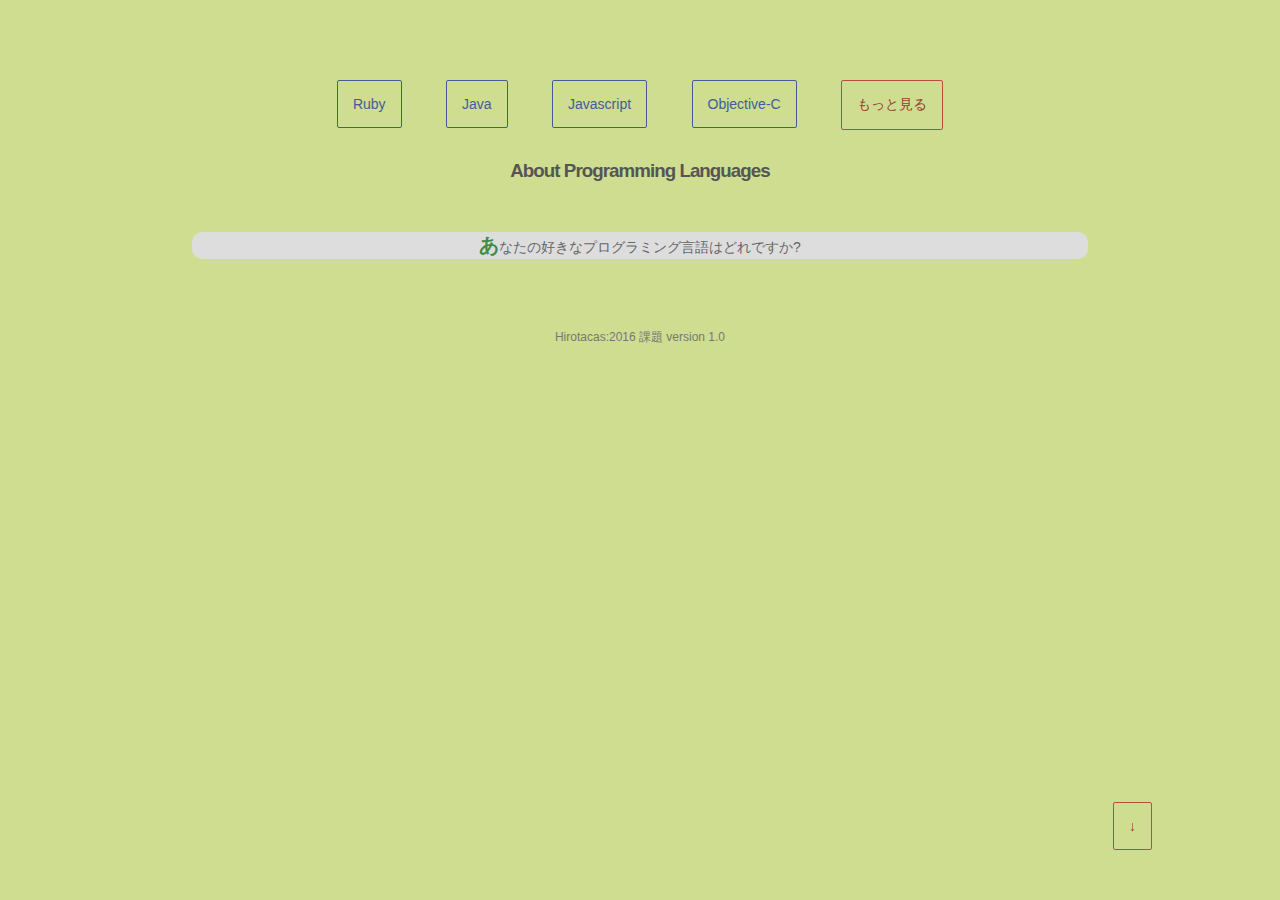
<file: www/index.html>
<!doctype html>
<html lang="ja">
<head>
  <meta charset="UTF-8">
  <meta name="viewport"
        content="width=device-width, user-scalable=no, initial-scale=1.0, maximum-scale=1.0, minimum-scale=1.0">
  <meta http-equiv="X-UA-Compatible" content="ie=edge">
  <link rel="stylesheet" href="css/normalize.css">
  <link rel="stylesheet" href="css/style.css">
  <script src="js/jquery-3.1.0.min.js"></script>
  <title>jQueryでメニュー切り替え</title>
</head>
<body>

<script src="js/script.js"></script>

<nav>
  <div class="global_nav">
    <ul>
      <li><a href="ruby.html" class="btn btn-primary">Ruby</a></li>
      <li><a href="java.html" class="btn btn-primary">Java</a></li>
      <li><a href="javascript.html" class="btn btn-primary">Javascript</a></li>
      <li><a href="objective_c.html" class="btn btn-primary">Objective-C</a></li>
      <li>
        <button id="more" class="btn btn-impact">もっと見る</button>
      </li>
    </ul>
  </div>
  
  <div class="menu">
    <div class="main_menu">
      <h3>About Programming Languages</h3>
    </div>
    <div class="more_menu global_nav">
      <ul>
        <li><a href="c_sharp.html" class="btn btn-primary">C#</a></li>
        <li><a href="go.html" class="btn btn-primary">Go</a></li>
      </ul>
    </div>
  </div>
  <div id="scroll">
    <div class="scroll-up">
      <button class="btn btn-impact">↑</button>
    </div>
    <div class="scroll-down">
      <button class="btn btn-impact">↓</button>
    </div>
  </div>
</nav>
<article>
  <div id="main">
    <p class="title">あなたの好きなプログラミング言語はどれですか?</div>
  </div>
</article>
<aside>
  <footer>
    <p>Hirotacas:2016 課題 version 1.0</p>
  </footer>
</aside>
</body>
</html>
</file>
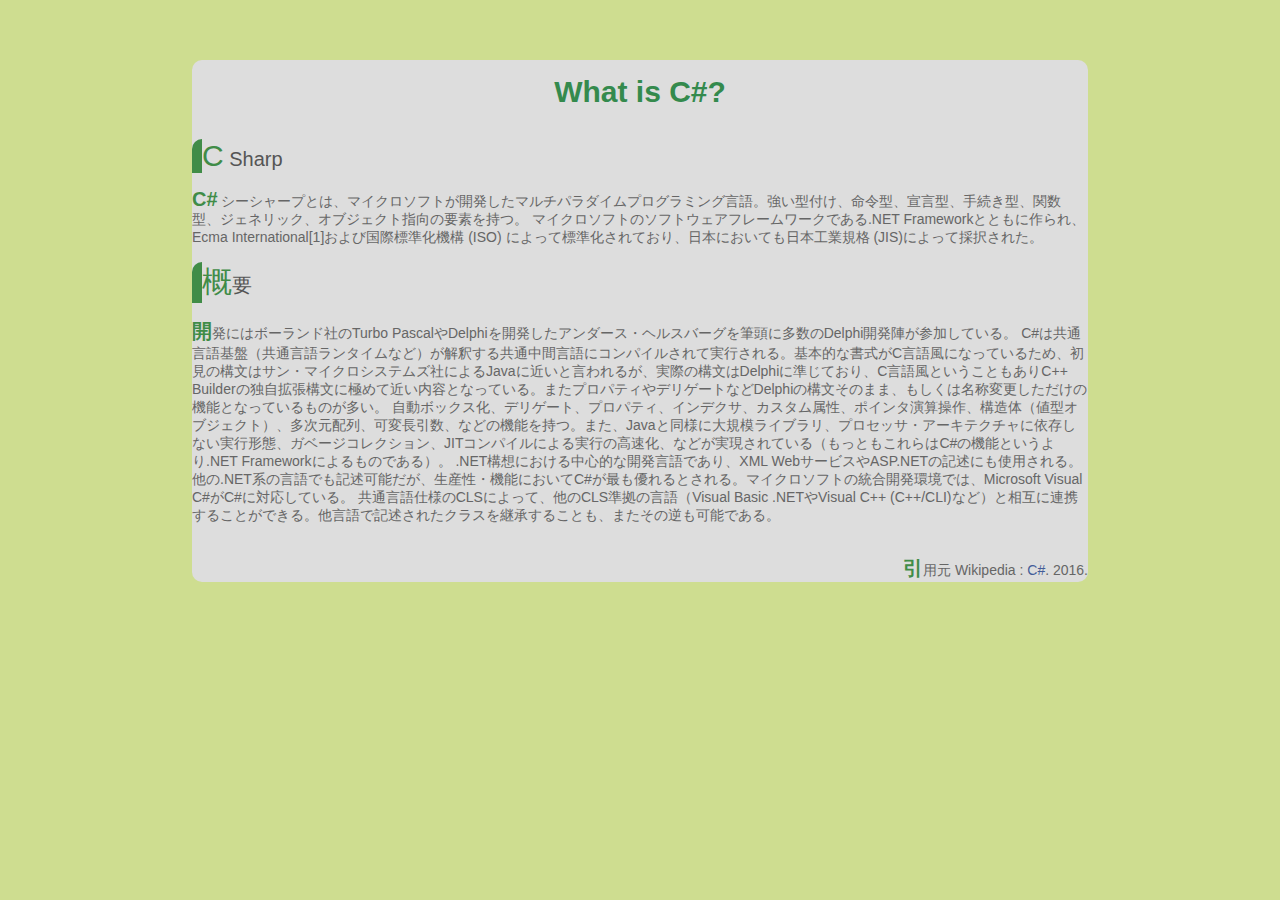
<file: www/c_sharp.html>
<!doctype html>
<html lang="ja">
<head>
  <meta charset="UTF-8">
  <meta name="description" content="Programming languages">
  <link rel="stylesheet" href="css/normalize.css">
  <link rel="stylesheet" href="css/style.css">
  <title>C#とは</title>
</head>
<body>

<article>
  <div id="main">
    <h3>What is C#?</h3>
    <section>
      <h4>C Sharp</h4>
      <p>
        C# シーシャープとは、マイクロソフトが開発したマルチパラダイムプログラミング言語。強い型付け、命令型、宣言型、手続き型、関数型、ジェネリック、オブジェクト指向の要素を持つ。
        マイクロソフトのソフトウェアフレームワークである.NET Frameworkとともに作られ、Ecma International[1]および国際標準化機構 (ISO) によって標準化されており、日本においても日本工業規格
        (JIS)によって採択された。
      </p>
    </section>
    <section>
      <h4>概要</h4>
      <p>
        開発にはボーランド社のTurbo PascalやDelphiを開発したアンダース・ヘルスバーグを筆頭に多数のDelphi開発陣が参加している。
        C#は共通言語基盤（共通言語ランタイムなど）が解釈する共通中間言語にコンパイルされて実行される。基本的な書式がC言語風になっているため、初見の構文はサン・マイクロシステムズ社によるJavaに近いと言われるが、実際の構文はDelphiに準じており、C言語風ということもありC++
        Builderの独自拡張構文に極めて近い内容となっている。またプロパティやデリゲートなどDelphiの構文そのまま、もしくは名称変更しただけの機能となっているものが多い。
        自動ボックス化、デリゲート、プロパティ、インデクサ、カスタム属性、ポインタ演算操作、構造体（値型オブジェクト）、多次元配列、可変長引数、などの機能を持つ。また、Javaと同様に大規模ライブラリ、プロセッサ・アーキテクチャに依存しない実行形態、ガベージコレクション、JITコンパイルによる実行の高速化、などが実現されている（もっともこれらはC#の機能というより.NET
        Frameworkによるものである）。
        .NET構想における中心的な開発言語であり、XML
        WebサービスやASP.NETの記述にも使用される。他の.NET系の言語でも記述可能だが、生産性・機能においてC#が最も優れるとされる。マイクロソフトの統合開発環境では、Microsoft Visual
        C#がC#に対応している。
        共通言語仕様のCLSによって、他のCLS準拠の言語（Visual Basic .NETやVisual C++
        (C++/CLI)など）と相互に連携することができる。他言語で記述されたクラスを継承することも、またその逆も可能である。
      </p>
    </section>
    <p class="quotation">
      引用元 Wikipedia : <a href="https://ja.wikipedia.org/wiki/C_Sharp" target="_blank">C#</a>. 2016.
    </p>
  </div>
</article>

</body>
</html>
</file>
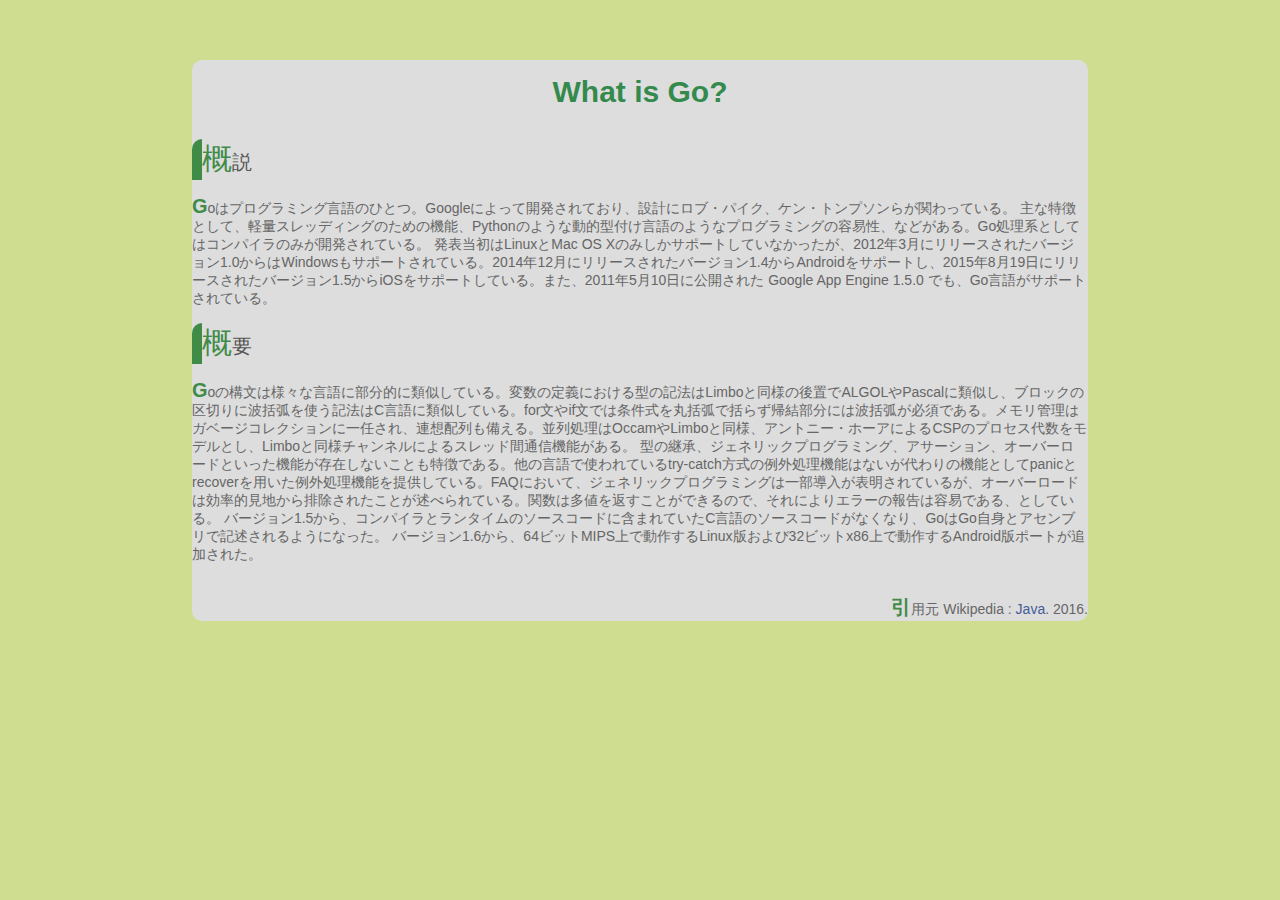
<file: www/go.html>
<!doctype html>
<html lang="ja">
<head>
  <meta charset="UTF-8">
  <meta name="description" content="Programming languages">
  <link rel="stylesheet" href="css/normalize.css">
  <link rel="stylesheet" href="css/style.css">
  <title>Goとは</title>
</head>
<body>

<article>
  <div id="main">
    <h3>What is Go?</h3>
    <section>
      <h4>概説</h4>
      <p>
        Goはプログラミング言語のひとつ。Googleによって開発されており、設計にロブ・パイク、ケン・トンプソンらが関わっている。
        主な特徴として、軽量スレッディングのための機能、Pythonのような動的型付け言語のようなプログラミングの容易性、などがある。Go処理系としてはコンパイラのみが開発されている。
        発表当初はLinuxとMac OS
        Xのみしかサポートしていなかったが、2012年3月にリリースされたバージョン1.0からはWindowsもサポートされている。2014年12月にリリースされたバージョン1.4からAndroidをサポートし、2015年8月19日にリリースされたバージョン1.5からiOSをサポートしている。また、2011年5月10日に公開された
        Google App Engine 1.5.0 でも、Go言語がサポートされている。
      </p>
    </section>
    <section>
      <h4>概要</h4>
      <p>
        Goの構文は様々な言語に部分的に類似している。変数の定義における型の記法はLimboと同様の後置でALGOLやPascalに類似し、ブロックの区切りに波括弧を使う記法はC言語に類似している。for文やif文では条件式を丸括弧で括らず帰結部分には波括弧が必須である。メモリ管理はガベージコレクションに一任され、連想配列も備える。並列処理はOccamやLimboと同様、アントニー・ホーアによるCSPのプロセス代数をモデルとし、Limboと同様チャンネルによるスレッド間通信機能がある。
        型の継承、ジェネリックプログラミング、アサーション、オーバーロードといった機能が存在しないことも特徴である。他の言語で使われているtry-catch方式の例外処理機能はないが代わりの機能としてpanicとrecoverを用いた例外処理機能を提供している。FAQにおいて、ジェネリックプログラミングは一部導入が表明されているが、オーバーロードは効率的見地から排除されたことが述べられている。関数は多値を返すことができるので、それによりエラーの報告は容易である、としている。
        バージョン1.5から、コンパイラとランタイムのソースコードに含まれていたC言語のソースコードがなくなり、GoはGo自身とアセンブリで記述されるようになった。
        バージョン1.6から、64ビットMIPS上で動作するLinux版および32ビットx86上で動作するAndroid版ポートが追加された。
      </p>
    </section>
    <p class="quotation">
      引用元 Wikipedia : <a
            href="https://ja.wikipedia.org/wiki/Go_(%E3%83%97%E3%83%AD%E3%82%B0%E3%83%A9%E3%83%9F%E3%83%B3%E3%82%B0%E8%A8%80%E8%AA%9E)"
            target="_blank">Java</a>. 2016.
    </p>
  </div>
</article>

</body>
</html>
</file>
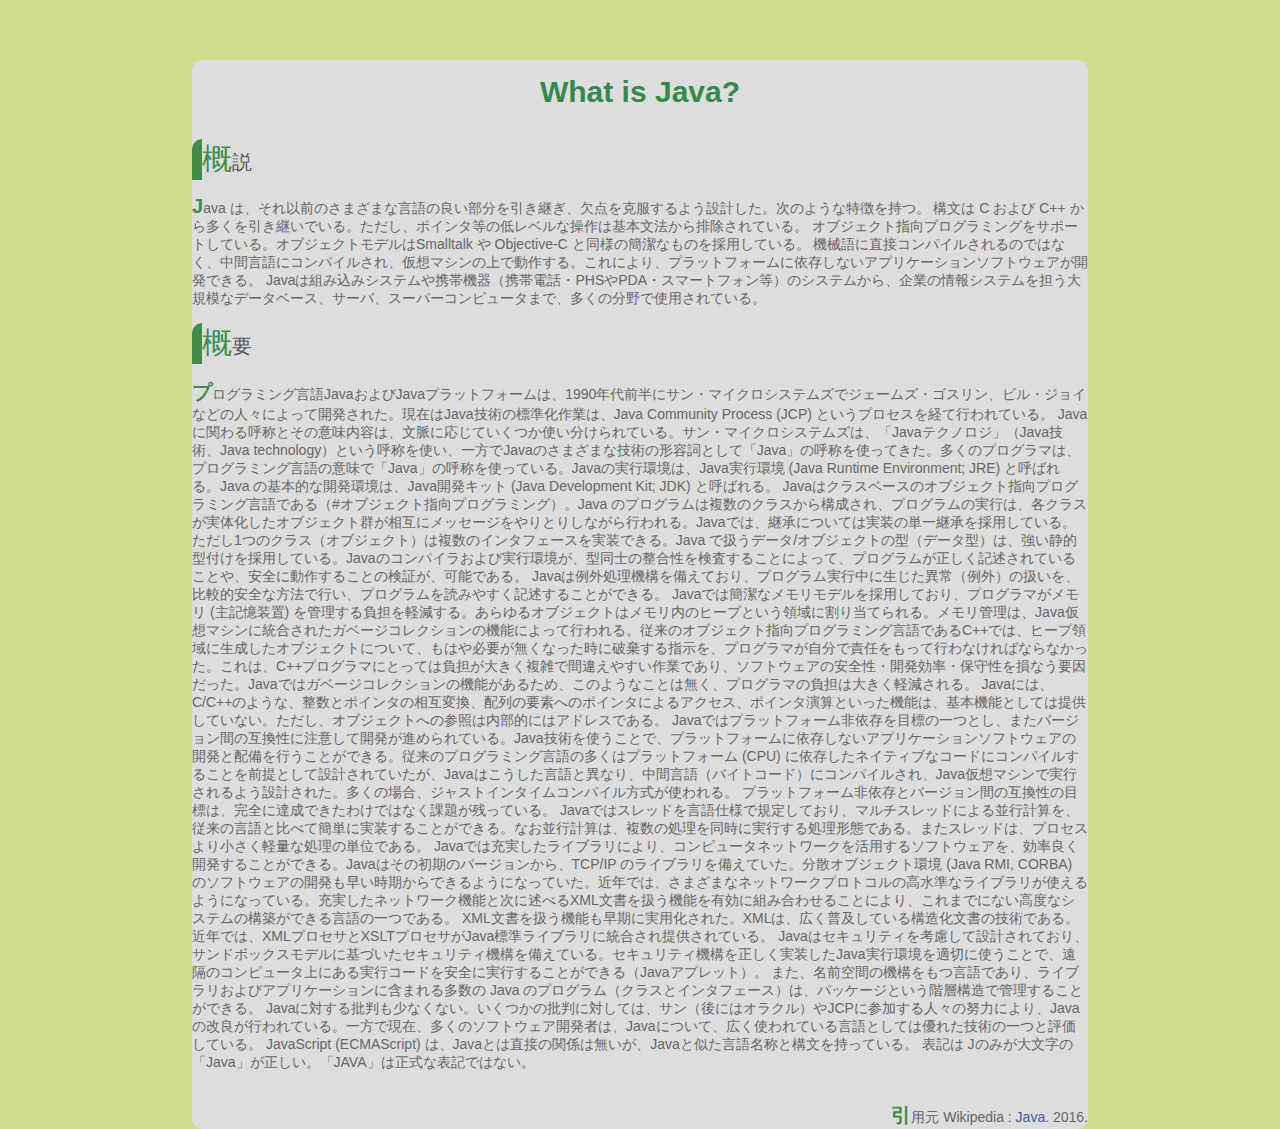
<file: www/java.html>
<!doctype html>
<html lang="ja">
<head>
  <meta charset="UTF-8">
  <meta name="description" content="Programming languages">
  <link rel="stylesheet" href="css/normalize.css">
  <link rel="stylesheet" href="css/style.css">
  <title>Javaとは</title>
</head>
<body>

<article>
  <div id="main">
    <h3>What is Java?</h3>
    <section>
      <h4>概説</h4>
      <p>
        Java は、それ以前のさまざまな言語の良い部分を引き継ぎ、欠点を克服するよう設計した。次のような特徴を持つ。
        構文は C および C++ から多くを引き継いでいる。ただし、ポインタ等の低レベルな操作は基本文法から排除されている。
        オブジェクト指向プログラミングをサポートしている。オブジェクトモデルはSmalltalk や Objective-C と同様の簡潔なものを採用している。
        機械語に直接コンパイルされるのではなく、中間言語にコンパイルされ、仮想マシンの上で動作する。これにより、プラットフォームに依存しないアプリケーションソフトウェアが開発できる。
        Javaは組み込みシステムや携帯機器（携帯電話・PHSやPDA・スマートフォン等）のシステムから、企業の情報システムを担う大規模なデータベース、サーバ、スーパーコンピュータまで、多くの分野で使用されている。
      </p>
    </section>
    <section>
      <h4>概要</h4>
      <p>
        プログラミング言語JavaおよびJavaプラットフォームは、1990年代前半にサン・マイクロシステムズでジェームズ・ゴスリン、ビル・ジョイなどの人々によって開発された。現在はJava技術の標準化作業は、Java
        Community Process (JCP) というプロセスを経て行われている。
        Javaに関わる呼称とその意味内容は、文脈に応じていくつか使い分けられている。サン・マイクロシステムズは、「Javaテクノロジ」（Java技術、Java
        technology）という呼称を使い、一方でJavaのさまざまな技術の形容詞として「Java」の呼称を使ってきた。多くのプログラマは、プログラミング言語の意味で「Java」の呼称を使っている。Javaの実行環境は、Java実行環境
        (Java Runtime Environment; JRE) と呼ばれる。Java の基本的な開発環境は、Java開発キット (Java Development Kit; JDK) と呼ばれる。
        Javaはクラスベースのオブジェクト指向プログラミング言語である（#オブジェクト指向プログラミング）。Java
        のプログラムは複数のクラスから構成され、プログラムの実行は、各クラスが実体化したオブジェクト群が相互にメッセージをやりとりしながら行われる。Javaでは、継承については実装の単一継承を採用している。ただし1つのクラス（オブジェクト）は複数のインタフェースを実装できる。Java
        で扱うデータ/オブジェクトの型（データ型）は、強い静的型付けを採用している。Javaのコンパイラおよび実行環境が、型同士の整合性を検査することによって、プログラムが正しく記述されていることや、安全に動作することの検証が、可能である。
        Javaは例外処理機構を備えており、プログラム実行中に生じた異常（例外）の扱いを、比較的安全な方法で行い、プログラムを読みやすく記述することができる。
        Javaでは簡潔なメモリモデルを採用しており、プログラマがメモリ (主記憶装置)
        を管理する負担を軽減する。あらゆるオブジェクトはメモリ内のヒープという領域に割り当てられる。メモリ管理は、Java仮想マシンに統合されたガベージコレクションの機能によって行われる。従来のオブジェクト指向プログラミング言語であるC++では、ヒープ領域に生成したオブジェクトについて、もはや必要が無くなった時に破棄する指示を、プログラマが自分で責任をもって行わなければならなかった。これは、C++プログラマにとっては負担が大きく複雑で間違えやすい作業であり、ソフトウェアの安全性・開発効率・保守性を損なう要因だった。Javaではガベージコレクションの機能があるため、このようなことは無く、プログラマの負担は大きく軽減される。
        Javaには、C/C++のような、整数とポインタの相互変換、配列の要素へのポインタによるアクセス、ポインタ演算といった機能は、基本機能としては提供していない。ただし、オブジェクトへの参照は内部的にはアドレスである。
        Javaではプラットフォーム非依存を目標の一つとし、またバージョン間の互換性に注意して開発が進められている。Java技術を使うことで、プラットフォームに依存しないアプリケーションソフトウェアの開発と配備を行うことができる。従来のプログラミング言語の多くはプラットフォーム
        (CPU)
        に依存したネイティブなコードにコンパイルすることを前提として設計されていたが、Javaはこうした言語と異なり、中間言語（バイトコード）にコンパイルされ、Java仮想マシンで実行されるよう設計された。多くの場合、ジャストインタイムコンパイル方式が使われる。
        プラットフォーム非依存とバージョン間の互換性の目標は、完全に達成できたわけではなく課題が残っている。
        Javaではスレッドを言語仕様で規定しており、マルチスレッドによる並行計算を、従来の言語と比べて簡単に実装することができる。なお並行計算は、複数の処理を同時に実行する処理形態である。またスレッドは、プロセスより小さく軽量な処理の単位である。
        Javaでは充実したライブラリにより、コンピュータネットワークを活用するソフトウェアを、効率良く開発することができる。Javaはその初期のバージョンから、TCP/IP のライブラリを備えていた。分散オブジェクト環境
        (Java RMI, CORBA)
        のソフトウェアの開発も早い時期からできるようになっていた。近年では、さまざまなネットワークプロトコルの高水準なライブラリが使えるようになっている。充実したネットワーク機能と次に述べるXML文書を扱う機能を有効に組み合わせることにより、これまでにない高度なシステムの構築ができる言語の一つである。
        XML文書を扱う機能も早期に実用化された。XMLは、広く普及している構造化文書の技術である。近年では、XMLプロセサとXSLTプロセサがJava標準ライブラリに統合され提供されている。
        Javaはセキュリティを考慮して設計されており、サンドボックスモデルに基づいたセキュリティ機構を備えている。セキュリティ機構を正しく実装したJava実行環境を適切に使うことで、遠隔のコンピュータ上にある実行コードを安全に実行することができる（Javaアプレット）。
        また、名前空間の機構をもつ言語であり、ライブラリおよびアプリケーションに含まれる多数の Java のプログラム（クラスとインタフェース）は、パッケージという階層構造で管理することができる。
        Javaに対する批判も少なくない。いくつかの批判に対しては、サン（後にはオラクル）やJCPに参加する人々の努力により、Javaの改良が行われている。一方で現在、多くのソフトウェア開発者は、Javaについて、広く使われている言語としては優れた技術の一つと評価している。
        JavaScript (ECMAScript) は、Javaとは直接の関係は無いが、Javaと似た言語名称と構文を持っている。
        表記は Jのみが大文字の「Java」が正しい。「JAVA」は正式な表記ではない。
      </p>
    </section>
    <p class="quotation">
      引用元 Wikipedia : <a href="https://ja.wikipedia.org/wiki/Java" target="_blank">Java</a>. 2016.
    </p>
  </div>
</article>

</body>
</html>
</file>
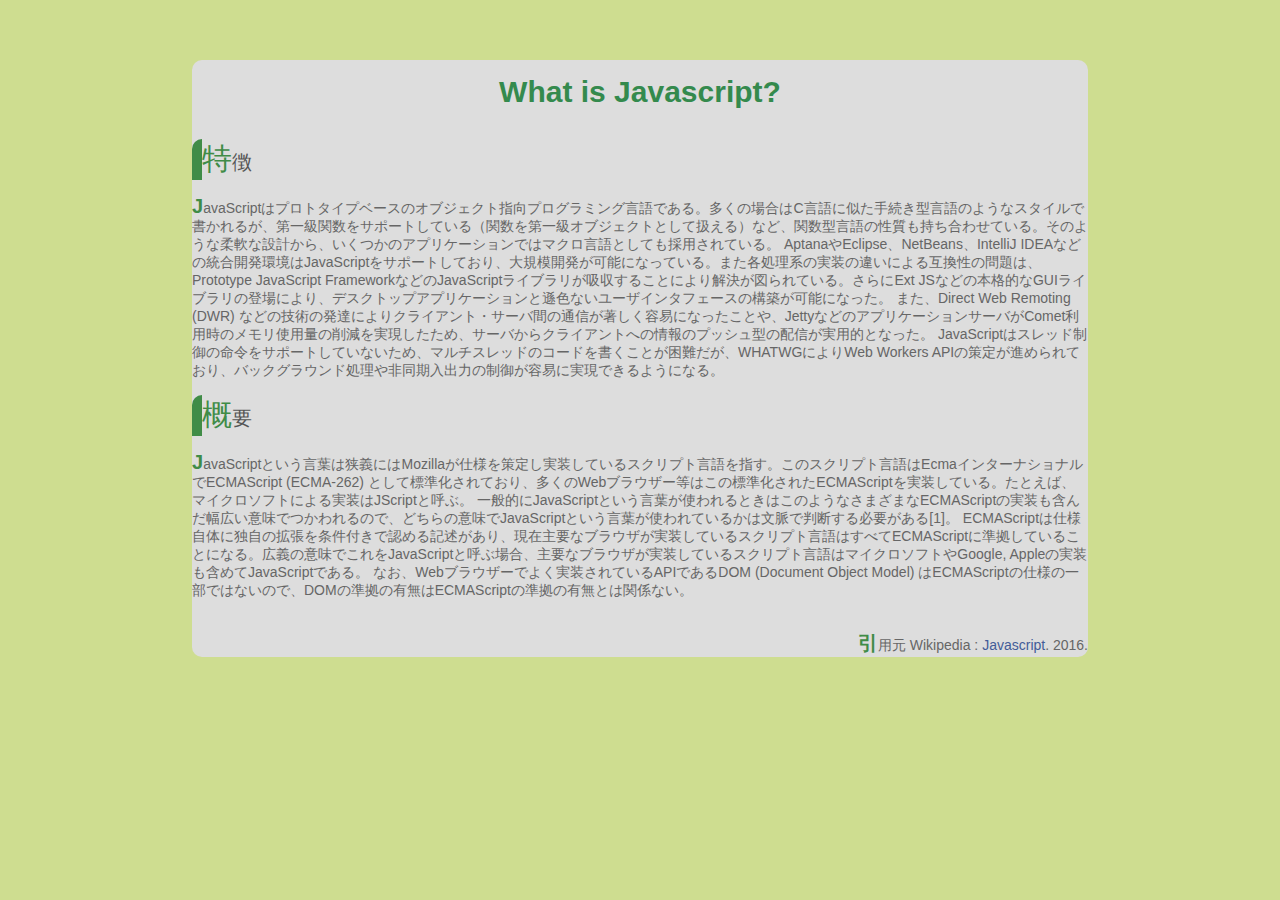
<file: www/javascript.html>
<!doctype html>
<html lang="ja">
<head>
  <meta charset="UTF-8">
  <meta name="description" content="Programming languages">
  <link rel="stylesheet" href="css/normalize.css">
  <link rel="stylesheet" href="css/style.css">
  <title>Javascriptとは</title>
</head>
<body>

<article>
  <div id="main">
    <h3>What is Javascript?</h3>
    <section>
      <h4>特徴</h4>
      <p>
        JavaScriptはプロトタイプベースのオブジェクト指向プログラミング言語である。多くの場合はC言語に似た手続き型言語のようなスタイルで書かれるが、第一級関数をサポートしている（関数を第一級オブジェクトとして扱える）など、関数型言語の性質も持ち合わせている。そのような柔軟な設計から、いくつかのアプリケーションではマクロ言語としても採用されている。
        AptanaやEclipse、NetBeans、IntelliJ
        IDEAなどの統合開発環境はJavaScriptをサポートしており、大規模開発が可能になっている。また各処理系の実装の違いによる互換性の問題は、Prototype JavaScript
        FrameworkなどのJavaScriptライブラリが吸収することにより解決が図られている。さらにExt
        JSなどの本格的なGUIライブラリの登場により、デスクトップアプリケーションと遜色ないユーザインタフェースの構築が可能になった。
        また、Direct Web Remoting (DWR)
        などの技術の発達によりクライアント・サーバ間の通信が著しく容易になったことや、JettyなどのアプリケーションサーバがComet利用時のメモリ使用量の削減を実現したため、サーバからクライアントへの情報のプッシュ型の配信が実用的となった。
        JavaScriptはスレッド制御の命令をサポートしていないため、マルチスレッドのコードを書くことが困難だが、WHATWGによりWeb Workers
        APIの策定が進められており、バックグラウンド処理や非同期入出力の制御が容易に実現できるようになる。
      </p>
    </section>
    <section>
      <h4>概要</h4>
      <p>
        JavaScriptという言葉は狭義にはMozillaが仕様を策定し実装しているスクリプト言語を指す。このスクリプト言語はEcmaインターナショナルでECMAScript (ECMA-262)
        として標準化されており、多くのWebブラウザー等はこの標準化されたECMAScriptを実装している。たとえば、マイクロソフトによる実装はJScriptと呼ぶ。
        一般的にJavaScriptという言葉が使われるときはこのようなさまざまなECMAScriptの実装も含んだ幅広い意味でつかわれるので、どちらの意味でJavaScriptという言葉が使われているかは文脈で判断する必要がある[1]。
        ECMAScriptは仕様自体に独自の拡張を条件付きで認める記述があり、現在主要なブラウザが実装しているスクリプト言語はすべてECMAScriptに準拠していることになる。広義の意味でこれをJavaScriptと呼ぶ場合、主要なブラウザが実装しているスクリプト言語はマイクロソフトやGoogle,
        Appleの実装も含めてJavaScriptである。
        なお、Webブラウザーでよく実装されているAPIであるDOM (Document Object Model)
        はECMAScriptの仕様の一部ではないので、DOMの準拠の有無はECMAScriptの準拠の有無とは関係ない。
      </p>
    </section>
    <p class="quotation">
      引用元 Wikipedia : <a href="https://ja.wikipedia.org/wiki/Javascript" target="_blank">Javascript</a>. 2016.
    </p>
  </div>
</article>

</body>
</html>
</file>
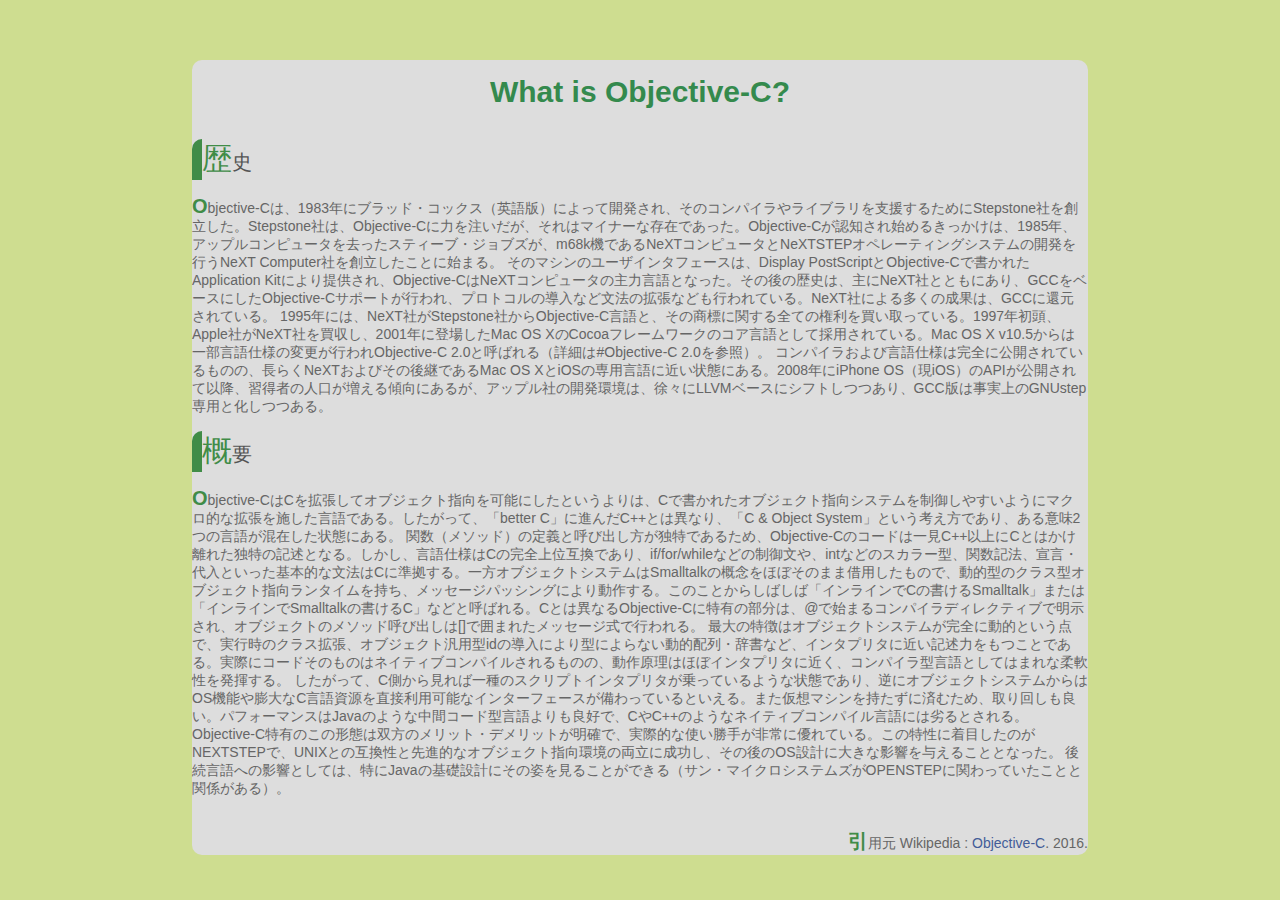
<file: www/objective_c.html>
<!doctype html>
<html lang="ja">
<head>
  <meta charset="UTF-8">
  <meta name="description" content="Programming languages">
  <link rel="stylesheet" href="css/normalize.css">
  <link rel="stylesheet" href="css/style.css">
  <title>objective_Cとは</title>
</head>
<body>

<article>
  <div id="main">
    <h3>What is Objective-C?</h3>
    <section>
      <h4>歴史</h4>
      <p>
        Objective-Cは、1983年にブラッド・コックス（英語版）によって開発され、そのコンパイラやライブラリを支援するためにStepstone社を創立した。Stepstone社は、Objective-Cに力を注いだが、それはマイナーな存在であった。Objective-Cが認知され始めるきっかけは、1985年、アップルコンピュータを去ったスティーブ・ジョブズが、m68k機であるNeXTコンピュータとNeXTSTEPオペレーティングシステムの開発を行うNeXT
        Computer社を創立したことに始まる。
        そのマシンのユーザインタフェースは、Display PostScriptとObjective-Cで書かれたApplication
        Kitにより提供され、Objective-CはNeXTコンピュータの主力言語となった。その後の歴史は、主にNeXT社とともにあり、GCCをベースにしたObjective-Cサポートが行われ、プロトコルの導入など文法の拡張なども行われている。NeXT社による多くの成果は、GCCに還元されている。
        1995年には、NeXT社がStepstone社からObjective-C言語と、その商標に関する全ての権利を買い取っている。1997年初頭、Apple社がNeXT社を買収し、2001年に登場したMac OS
        XのCocoaフレームワークのコア言語として採用されている。Mac OS X v10.5からは一部言語仕様の変更が行われObjective-C 2.0と呼ばれる（詳細は#Objective-C 2.0を参照）。
        コンパイラおよび言語仕様は完全に公開されているものの、長らくNeXTおよびその後継であるMac OS XとiOSの専用言語に近い状態にある。2008年にiPhone
        OS（現iOS）のAPIが公開されて以降、習得者の人口が増える傾向にあるが、アップル社の開発環境は、徐々にLLVMベースにシフトしつつあり、GCC版は事実上のGNUstep専用と化しつつある。
      </p>
    </section>
    <section>
      <h4>概要</h4>
      <p>
        Objective-CはCを拡張してオブジェクト指向を可能にしたというよりは、Cで書かれたオブジェクト指向システムを制御しやすいようにマクロ的な拡張を施した言語である。したがって、「better
        C」に進んだC++とは異なり、「C & Object System」という考え方であり、ある意味2つの言語が混在した状態にある。
        関数（メソッド）の定義と呼び出し方が独特であるため、Objective-Cのコードは一見C++以上にCとはかけ離れた独特の記述となる。しかし、言語仕様はCの完全上位互換であり、if/for/whileなどの制御文や、intなどのスカラー型、関数記法、宣言・代入といった基本的な文法はCに準拠する。一方オブジェクトシステムはSmalltalkの概念をほぼそのまま借用したもので、動的型のクラス型オブジェクト指向ランタイムを持ち、メッセージパッシングにより動作する。このことからしばしば「インラインでCの書けるSmalltalk」または「インラインでSmalltalkの書けるC」などと呼ばれる。Cとは異なるObjective-Cに特有の部分は、@で始まるコンパイラディレクティブで明示され、オブジェクトのメソッド呼び出しは[]で囲まれたメッセージ式で行われる。
        最大の特徴はオブジェクトシステムが完全に動的という点で、実行時のクラス拡張、オブジェクト汎用型idの導入により型によらない動的配列・辞書など、インタプリタに近い記述力をもつことである。実際にコードそのものはネイティブコンパイルされるものの、動作原理はほぼインタプリタに近く、コンパイラ型言語としてはまれな柔軟性を発揮する。
        したがって、C側から見れば一種のスクリプトインタプリタが乗っているような状態であり、逆にオブジェクトシステムからはOS機能や膨大なC言語資源を直接利用可能なインターフェースが備わっているといえる。また仮想マシンを持たずに済むため、取り回しも良い。パフォーマンスはJavaのような中間コード型言語よりも良好で、CやC++のようなネイティブコンパイル言語には劣るとされる。Objective-C特有のこの形態は双方のメリット・デメリットが明確で、実際的な使い勝手が非常に優れている。この特性に着目したのがNEXTSTEPで、UNIXとの互換性と先進的なオブジェクト指向環境の両立に成功し、その後のOS設計に大きな影響を与えることとなった。
        後続言語への影響としては、特にJavaの基礎設計にその姿を見ることができる（サン・マイクロシステムズがOPENSTEPに関わっていたことと関係がある）。
      </p>
    </section>
    <p class="quotation">
      引用元 Wikipedia : <a href="https://ja.wikipedia.org/wiki/Objective-C" target="_blank">Objective-C</a>. 2016.
    </p>
  </div>
</article>

</body>
</html>
</file>
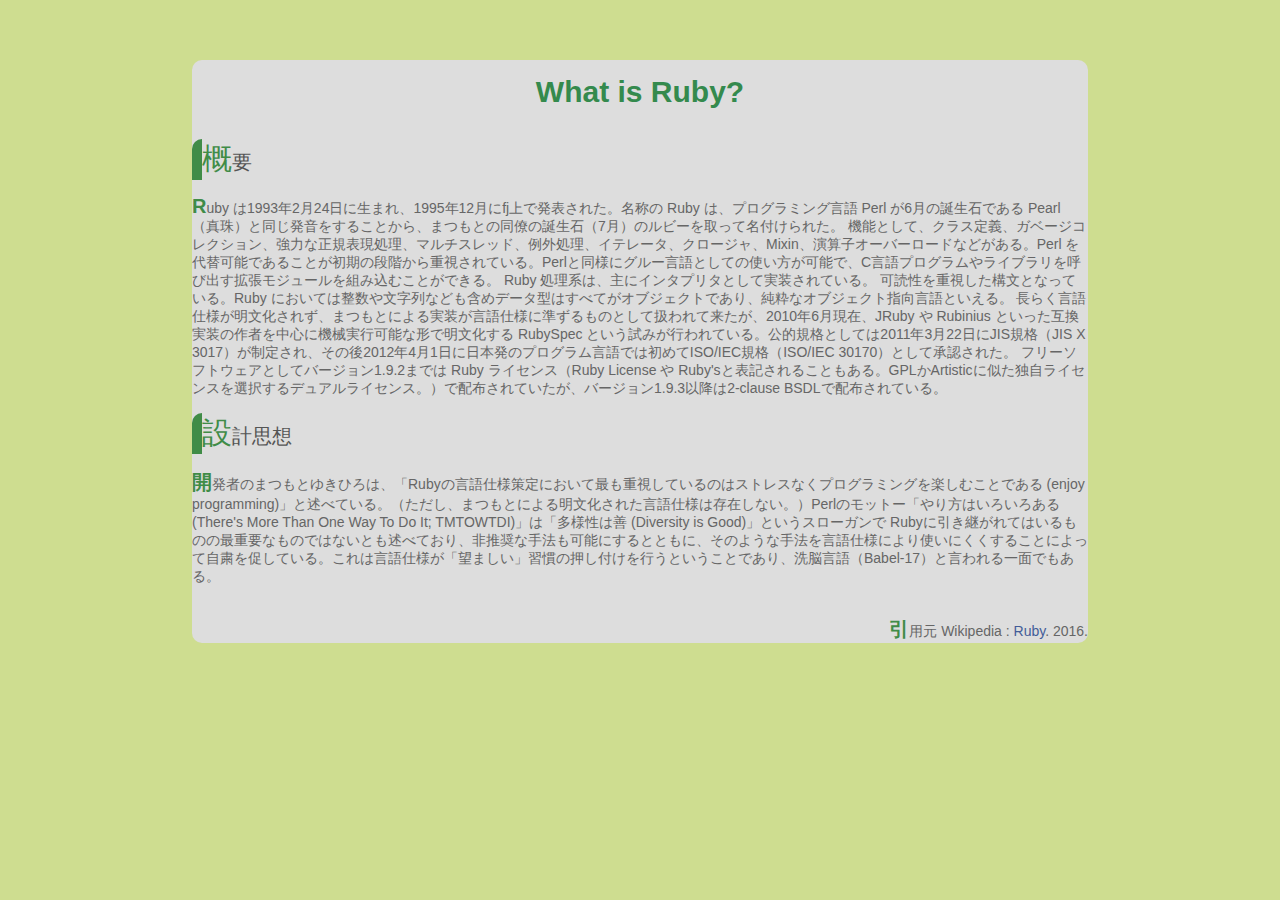
<file: www/ruby.html>
<!doctype html>
<html lang="ja">
<head>
  <meta charset="UTF-8">
  <meta name="description" content="Programming languages">
  <link rel="stylesheet" href="css/normalize.css">
  <link rel="stylesheet" href="css/style.css">
  <title>Rubyとは</title>
</head>
<body>

<article>
  <div id="main">
    <h3>What is Ruby?</h3>
    <section>
      <h4>概要</h4>
      <p>
        Ruby は1993年2月24日に生まれ、1995年12月にfj上で発表された。名称の Ruby は、プログラミング言語 Perl が6月の誕生石である
        Pearl（真珠）と同じ発音をすることから、まつもとの同僚の誕生石（7月）のルビーを取って名付けられた。
        機能として、クラス定義、ガベージコレクション、強力な正規表現処理、マルチスレッド、例外処理、イテレータ、クロージャ、Mixin、演算子オーバーロードなどがある。Perl
        を代替可能であることが初期の段階から重視されている。Perlと同様にグルー言語としての使い方が可能で、C言語プログラムやライブラリを呼び出す拡張モジュールを組み込むことができる。
        Ruby 処理系は、主にインタプリタとして実装されている。
        可読性を重視した構文となっている。Ruby においては整数や文字列なども含めデータ型はすべてがオブジェクトであり、純粋なオブジェクト指向言語といえる。
        長らく言語仕様が明文化されず、まつもとによる実装が言語仕様に準ずるものとして扱われて来たが、2010年6月現在、JRuby や Rubinius といった互換実装の作者を中心に機械実行可能な形で明文化する
        RubySpec
        という試みが行われている。公的規格としては2011年3月22日にJIS規格（JIS X 3017）が制定され、その後2012年4月1日に日本発のプログラム言語では初めてISO/IEC規格（ISO/IEC
        30170）として承認された。
        フリーソフトウェアとしてバージョン1.9.2までは Ruby ライセンス（Ruby License や
        Ruby'sと表記されることもある。GPLかArtisticに似た独自ライセンスを選択するデュアルライセンス。）で配布されていたが、バージョン1.9.3以降は2-clause BSDLで配布されている。
      </p>
    </section>
    <section>
      <h4>設計思想</h4>
      <p>
        開発者のまつもとゆきひろは、「Rubyの言語仕様策定において最も重視しているのはストレスなくプログラミングを楽しむことである (enjoy
        programming)」と述べている。（ただし、まつもとによる明文化された言語仕様は存在しない。）Perlのモットー「やり方はいろいろある (There's More Than One Way To Do It;
        TMTOWTDI)」は「多様性は善 (Diversity is Good)」というスローガンで
        Rubyに引き継がれてはいるものの最重要なものではないとも述べており、非推奨な手法も可能にするとともに、そのような手法を言語仕様により使いにくくすることによって自粛を促している。これは言語仕様が「望ましい」習慣の押し付けを行うということであり、洗脳言語（Babel-17）と言われる一面でもある。
      </p>
    </section>
    <p class="quotation">
      引用元 Wikipedia : <a href="https://ja.wikipedia.org/wiki/Ruby" target="_blank">Ruby</a>. 2016.
    </p>
  </div>
</article>

</body>
</html>
</file>
<file: www/css/style.css>
* {
  margin: 0;
  padding: 0;
  color: #555555;
}

body {
  padding-top: 60px;
  background-color: #cedd90;
}

.global_nav {
  text-align: center;
}

.global_nav li {
  display: inline-block;
  margin: 20px;
}

.global_nav ul li a {
  text-decoration: none;
}

.menu {
  width: 400px;
  margin: 10px auto 50px;
  text-align: center;
}

.more_menu {
  display: none;
}

.main_menu h3 {
  letter-spacing: -0.05em;
}

#main {
  background-color: #dddddd;
  margin: 0 auto 0;
  width: 70%;
  border-radius: 10px;
}

#main .title {
  text-align: center;
  background: none;
}

#main h3 {
  color: #348a4d;
  font-size: 30px;
  font-weight: bold;
  text-align: center;
  padding: 15px;
}

#main h4 {
  font-size: 20px;
  color: #555555;
  font-weight: lighter;
  margin: 15px auto 15px;
  border-left: solid #408c47 10px;
  -webkit-border-top-left-radius: 10px;
}

#main h4:first-letter {
  font-size: 30px;
  color: #408c47;
}

#main p {
  color: #666666;
  font-size: 14px;
}

#main p:first-letter {
  color: #408c47;
  font-size: 20px;
  font-weight: bold;
}

/* wiki 引用文*/

.quotation {
  padding-top: 30px;
  text-align: right;
}

.quotation a:hover {
  opacity: .5;
}

.quotation a {
  color: #435c98;
  text-decoration: none;
}

/*フッター*/

footer p {
  margin-top: 70px;
  text-align: center;
  color: #777777;
  font-size: 12px;
}

/* スクロールボタン */

.scroll-up {
  bottom: 130px;
  right: 10%;
  position: fixed;
  display: none;
}

.scroll-down {
  bottom: 50px;
  right: 10%;
  position: fixed;
}

/* ボタン */

.btn {
  border: 1px solid #CCCCCC;
  border-radius: 2px;
  padding: 15px;
  font-size: 14px;
  cursor: pointer;
  background: none;
}

.btn:hover {
  opacity: .5;
}

.btn-primary {
  border-color: #435c98;
  color: #435c98;;
}

.btn-impact {
  border-color: #ba4c45;
  color: #983e37;
}
</file>
